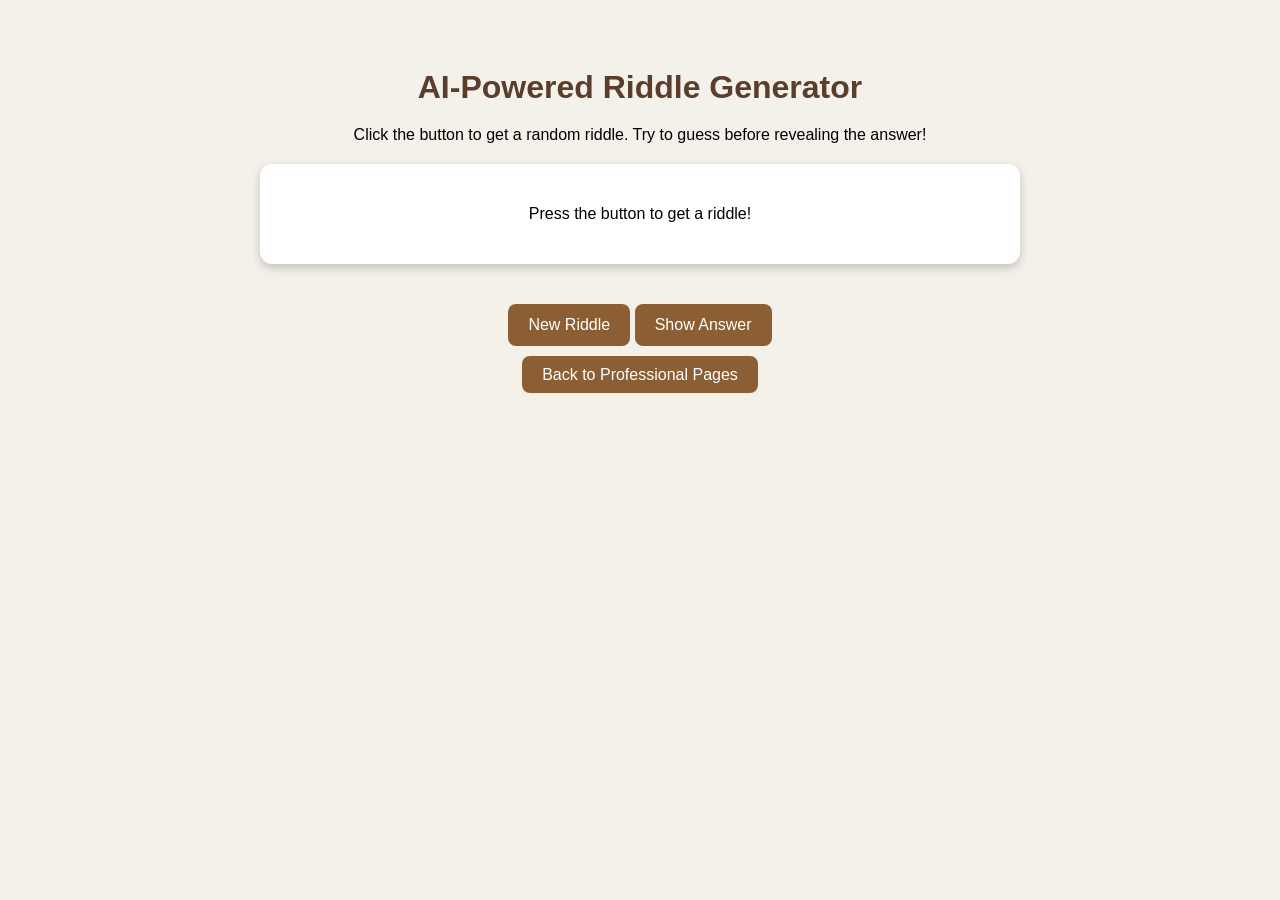
<file: ai.html>
<!DOCTYPE html>
<html lang="en">
<head>
    <meta charset="UTF-8">
    <title>AI Riddle Generator</title>

    <style>
        body {
            font-family: Arial, sans-serif;
            background: #f4f1ea;
            text-align: center;
            padding: 40px;
        }

        h1 {
            color: #5a3e2b;
            margin-bottom: 20px;
        }

        #riddle-box {
            background: white;
            padding: 25px;
            border-radius: 12px;
            width: 60%;
            margin: 20px auto;
            box-shadow: 0 4px 10px rgba(0,0,0,0.2);
            transition: 0.3s;
        }

        #riddle-box:hover {
            transform: scale(1.02);
        }

        button {
            background: #8b5e34;
            color: white;
            padding: 12px 20px;
            border: none;
            border-radius: 8px;
            cursor: pointer;
            font-size: 16px;
            margin-top: 20px;
        }

        button:hover {
            background: #704a29;
        }

        #answer {
            margin-top: 15px;
            font-weight: bold;
            color: #3e2a1f;
            display: none;
        }
    </style>
</head>

<body>
     

    <h1>AI‑Powered Riddle Generator</h1>
    <p>Click the button to get a random riddle. Try to guess before revealing the answer!</p>

    <div id="riddle-box">
        <p id="riddle">Press the button to get a riddle!</p>
        <p id="answer"></p>
    </div>

    <button onclick="generateRiddle()">New Riddle</button>
    <button onclick="showAnswer()">Show Answer</button>

    <script>
        const riddles = [
            {
                q: "What has to be broken before you can use it?",
                a: "An egg."
            },
            {
                q: "I speak without a mouth and hear without ears. What am I?",
                a: "An echo."
            },
            {
                q: "What has hands but can’t clap?",
                a: "A clock."
            },
            {
                q: "What gets wetter the more it dries?",
                a: "A towel."
            },
            {
                q: "What has a face and two hands but no arms or legs?",
                a: "A clock."
            }
        ];

        function generateRiddle() {
            const random = riddles[Math.floor(Math.random() * riddles.length)];
            document.getElementById("riddle").textContent = random.q;
            document.getElementById("answer").textContent = random.a;
            document.getElementById("answer").style.display = "none";
        }

        function showAnswer() {
            document.getElementById("answer").style.display = "block";
        }
    </script>
<p style="text-align:center; margin-top:20px;">
    <a href="index.html"
       style="background:#8b5e34; color:white; padding:10px 20px; border-radius:8px; text-decoration:none;">
       Back to Professional Pages
    </a>
</p>
</body>
</html>
</file>
